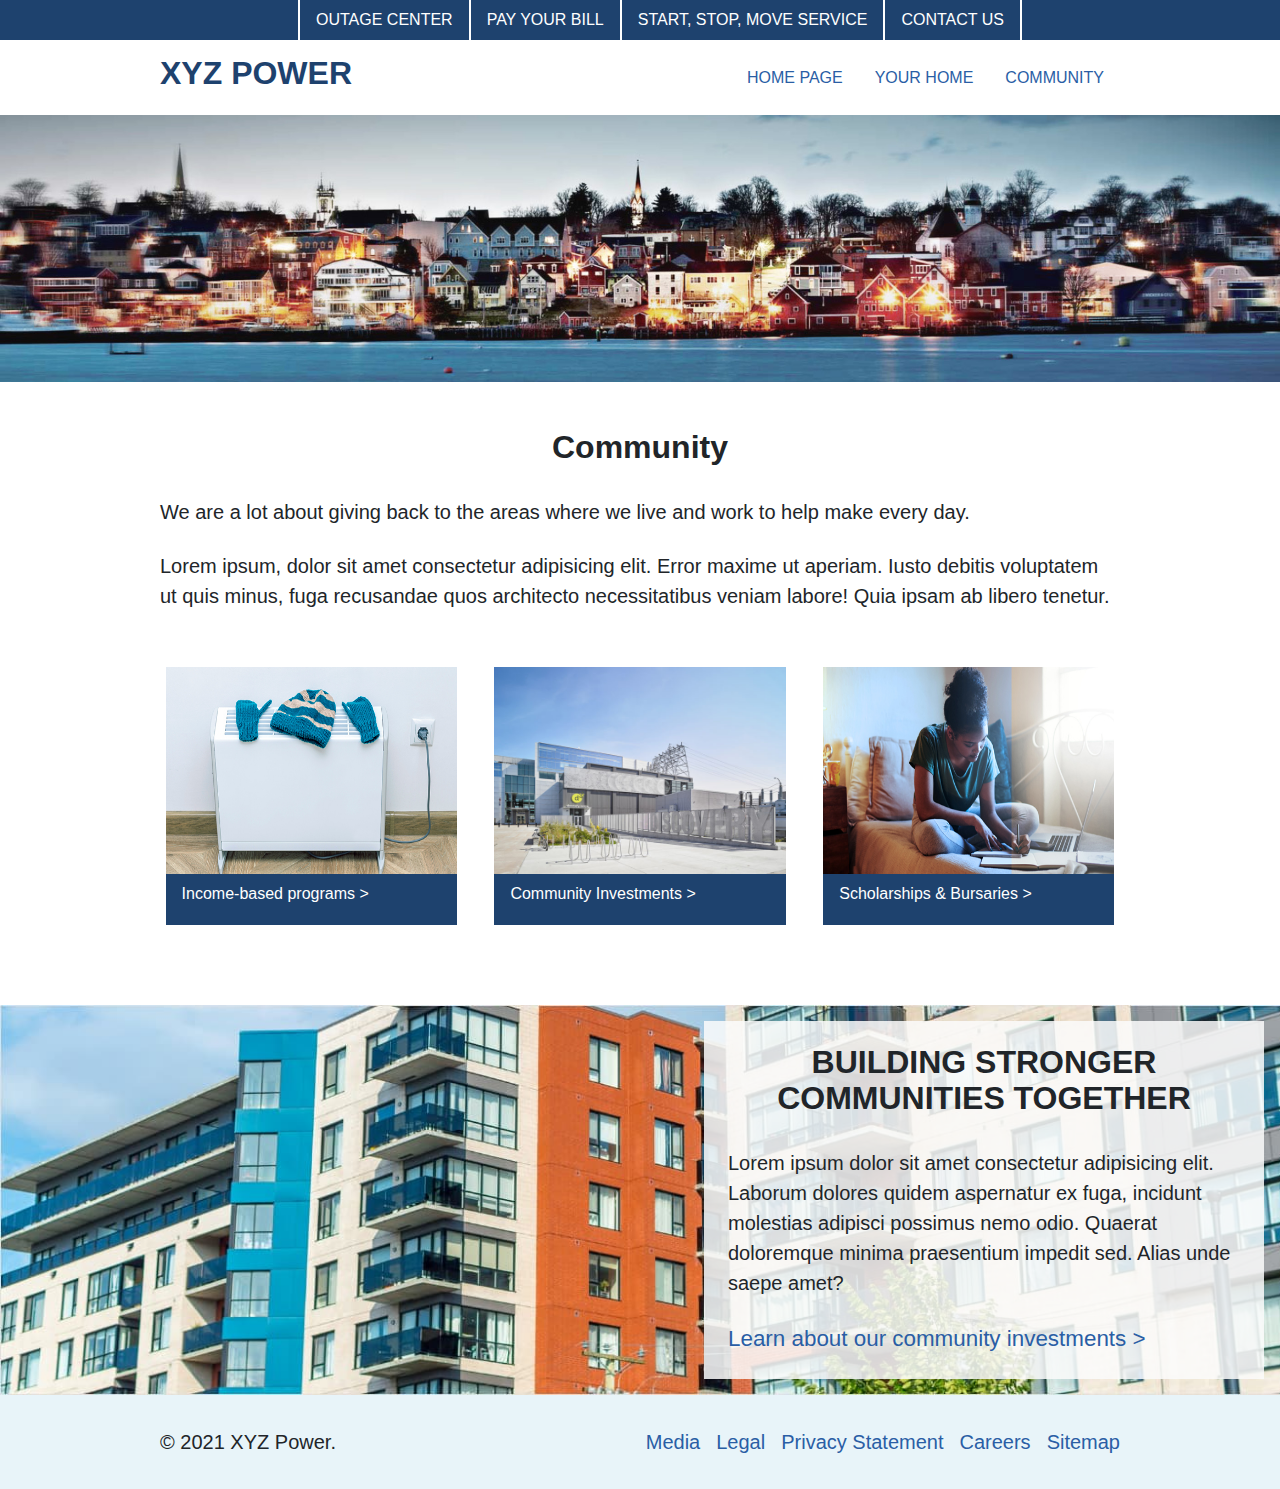
<file: assignment-1/community.html>
<!DOCTYPE html>
<html lang="en-us">
    <head>
        <meta charset="utf-8">
        <title>Assignment 1</title>
        <link rel="stylesheet" type="text/css" href="css/reset.css">
        <link rel="stylesheet" type="text/css" href="css/normalize.css">
        <link rel="stylesheet" type="text/css" href="css/reboot.css">
        <link rel="stylesheet" type="text/css" href="css/styles.css">
        <meta name="viewport" content="width=device-width, initial-scale=1">
        <script src="js/script.js" defer></script>
    </head>
    <body>
        <header class="header">
            <nav class="top-menu">
                <ul class="top-menu-items">
                    <li class="item">outage center</li>
                    <li class="item">pay your bill</li>
                    <li class="item">start, stop, move service</li>
                    <li class="item">contact us</li>
                </ul>
            </nav>
            <nav class="main-menu">
                <h1>XYZ Power</h1>
                <ul class="main-menu-items">
                    <li class="item"><a href="index.html">Home Page</a></li>
                    <li class="item"><a href="your-home.html">Your Home</a></li>
                    <li class="item"><a href="community.html">Community</a></li>
                </ul>
            </nav>
        </header>
        <main>
            <section class="community-hero">
                <img src="img/banner-community.jpg" alt="community banner">
            </section>
            <section class="community">
                <h2>Community</h2>
                <p>We are a lot about giving back to the areas where we live and work to help make every day.</p>
                <p>Lorem ipsum, dolor sit amet consectetur adipisicing elit. Error maxime ut aperiam. Iusto debitis voluptatem ut quis minus, fuga recusandae quos architecto necessitatibus veniam labore! Quia ipsam ab libero tenetur.</p>
                <section class="home-grid">
                    <div class="card">
                        <img src="img/community-1.jpg" alt="generic community image">
                        <span>Income-based programs ></span>
                    </div>
                    <div class="card">
                        <img src="img/community-2.jpg" alt="generic community image">
                        <span>Community Investments ></span>
                    </div>
                    <div class="card">
                        <img src="img/community-3.jpg" alt="generic community image">
                        <span>Scholarships & Bursaries ></span>
                    </div>
                </section>
            </section>
            <section class="bottom-image">
                <div class="overlay">
                    <div class="text">
                        <h3>Building stronger communities together</h3>
                        <p>Lorem ipsum dolor sit amet consectetur adipisicing elit. Laborum dolores quidem aspernatur ex fuga, incidunt molestias adipisci possimus nemo odio. Quaerat doloremque minima praesentium impedit sed. Alias unde saepe amet?</p>
                        <span>Learn about our community investments ></span>
                    </div>
                </div>            
            </section>
        </main>
        <footer class="footer">
            <nav class="footer-menu">
                <p>© 2021 XYZ Power.</p>
                <ul class="footer-items">
                    <li class="item">Media</li>
                    <li class="item">Legal</li>
                    <li class="item">Privacy Statement</li>
                    <li class="item">Careers</li>
                    <li class="item">Sitemap</li>
                </ul>
            </nav>
        </footer>
    </body>
</html>
</file>
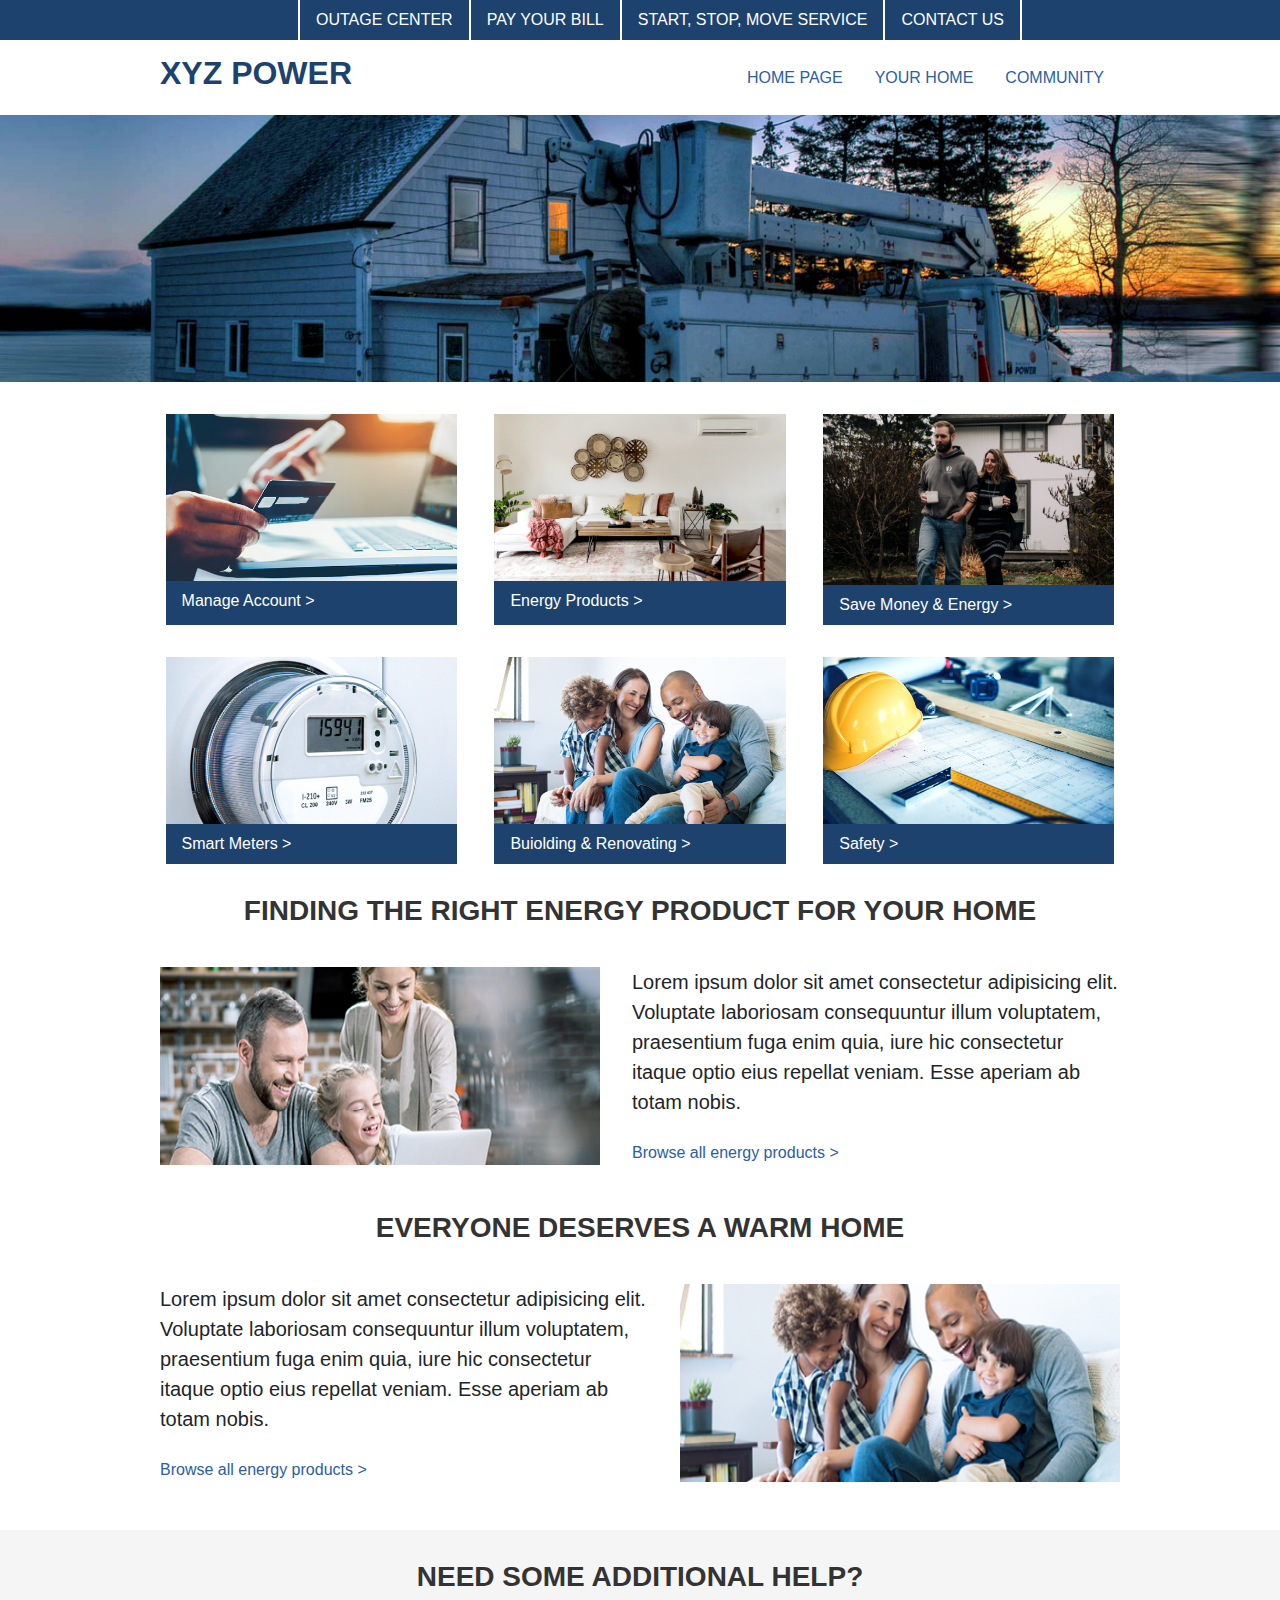
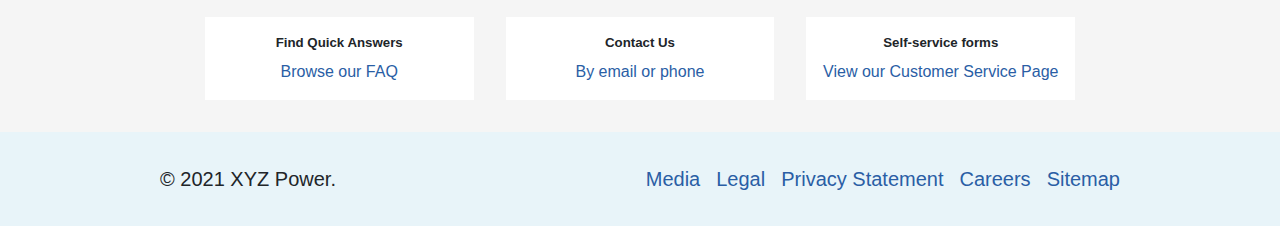
<file: assignment-1/your-home.html>
<!DOCTYPE html>
<html lang="en-us">
    <head>
        <meta charset="utf-8">
        <title>Assignment 1</title>
        <link rel="stylesheet" type="text/css" href="css/reset.css">
        <link rel="stylesheet" type="text/css" href="css/normalize.css">
        <link rel="stylesheet" type="text/css" href="css/reboot.css">
        <link rel="stylesheet" type="text/css" href="css/styles.css">
        <meta name="viewport" content="width=device-width, initial-scale=1">
        <script src="js/script.js" defer></script>
    </head>
    <body>
        <header class="header">
            <nav class="top-menu">
                <ul class="top-menu-items">
                    <li class="item">outage center</li>
                    <li class="item">pay your bill</li>
                    <li class="item">start, stop, move service</li>
                    <li class="item">contact us</li>
                </ul>
            </nav>
            <nav class="main-menu">
                <h1>XYZ Power</h1>
                <ul class="main-menu-items">
                    <li class="item"><a href="index.html">Home Page</a></li>
                    <li class="item"><a href="your-home.html">Your Home</a></li>
                    <li class="item"><a href="community.html">Community</a></li>
                </ul>
            </nav>
        </header>
        <main>
            <section class="home-hero">
                <img src="img/banner-your-home.jpg" alt="home banner">
            </section>
            <div class="home-container">
                <section class="home-grid">
                    <div class="card">
                        <img src="img/your-home-1.jpg" alt="generic home image">
                        <span>Manage Account ></span>
                    </div>
                    <div class="card">
                        <img src="img/your-home-2.jpg" alt="generic home image">
                        <span>Energy Products ></span>
                    </div>
                    <div class="card">
                        <img src="img/your-home-3.jpg" alt="generic home image">
                        <span>Save Money & Energy ></span>
                    </div>
                    <div class="card">
                        <img src="img/your-home-4.jpg" alt="generic home image">
                        <span>Smart Meters ></span>
                    </div>
                    <div class="card">
                        <img src="img/your-home-5.jpg" alt="generic home image">
                        <span>Buiolding & Renovating ></span>
                    </div>
                    <div class="card">
                        <img src="img/your-home-6.jpg" alt="generic home image">
                        <span>Safety ></span>
                    </div>
                </section>
                <section class="post">
                    <h2>Finding the right energy product for your home</h2>
                    <div class="content">
                        <img src="img/your-home-right-energy.jpg" alt="generic home image">
                        <div class="content-text">
                            <p>Lorem ipsum dolor sit amet consectetur adipisicing elit. Voluptate laboriosam consequuntur illum voluptatem, praesentium fuga enim quia, iure hic consectetur itaque optio eius repellat veniam. Esse aperiam ab totam nobis.</p>
                            <span>Browse all energy products ></span>
                        </div>
                    </div>
                </section>
                <section class="post">
                    <h2>Everyone deserves a warm home</h2>
                    <div class="content-2">
                        <img src="img/your-home-warm.jpg" alt="generic home image">
                        <div class="content-text">
                            <p>Lorem ipsum dolor sit amet consectetur adipisicing elit. Voluptate laboriosam consequuntur illum voluptatem, praesentium fuga enim quia, iure hic consectetur itaque optio eius repellat veniam. Esse aperiam ab totam nobis.</p>
                            <span>Browse all energy products ></span>
                        </div>
                    </div>    
                </section>
            </div> 
            <section class="cta">
                <h2>Need some additional help?</h2>
                <div class="small-cards">
                    <div class="small-card">
                        <h5>Find Quick Answers</h5>
                        <span>Browse our FAQ</span>
                    </div>
                    <div class="small-card">
                        <h5>Contact Us</h5>
                        <span>By email or phone</span>
                    </div>
                    <div class="small-card">
                        <h5>Self-service forms</h5>
                        <span>View our Customer Service Page</span>
                    </div>
                </div>
            </section>
        </main>
        <footer class="footer">
            <nav class="footer-menu">
                <p>© 2021 XYZ Power.</p>
                <ul class="footer-items">
                    <li class="item">Media</li>
                    <li class="item">Legal</li>
                    <li class="item">Privacy Statement</li>
                    <li class="item">Careers</li>
                    <li class="item">Sitemap</li>
                </ul>
            </nav>
        </footer>
    </body>
</html>
</file>
<file: assignment-1/css/styles.css>
body {
    background-color: #fff;
    font-family: 'Open Sans', Arial, sans-serif;
}


/* Typography */
ul {
    list-style: none;
}

h1 {
    font-size: 2rem;
    text-transform: uppercase;
    color:#1e426e;
}

h2 {
    font-size: 2rem;
}

h3 {
    font-size: 2rem;
    text-transform: uppercase;
}

h4 {
    font-size: 2rem;
}

p {
    font-size: 1.25rem;
}

button {
    font-size: 1.25rem;
}


/* Your Styles */

.header, .footer {
    width: 100%;
}

.top-menu {
    background-color:#1e426e;
    color: #fff;
    display: flex;
    justify-content: center;
}

.top-menu-items {
    display: flex;
    flex-wrap: nowrap;
    align-items: center;
    margin: 0;
}

.top-menu-items .item {
    text-transform: uppercase;
    color: #fff;
    font-size: 1rem;
    border-left: 2px solid #fff;
    padding: 0.5rem 1rem;
}

.top-menu-items .item:hover {
    background-color: #78a04d;
}

.top-menu .item:nth-child(4) {
    border-right: 2px solid #fff;
}

.main-menu {
    width: 60em;
    margin: 0 auto;
    padding: 1rem 0;
    display: flex;
    flex-wrap: nowrap;
    justify-content: space-between;
    align-items: center;
}

.main-menu-items {
    display: flex;
    justify-content: space-between;
    align-items: center;
    padding: 0;
}

.main-menu-items .item {
    text-transform: uppercase;
    font-size: 1rem;
    color:#2a5ea5;
    padding: 0 1rem;
}

.main-menu-items .item:hover {
    text-decoration: underline;
    color:#78a04d;
}

.footer {
    background-color: #e8f4f9;
    display: flex;
    align-items: center;
    padding: 2rem;
}

.footer-menu {
    display: flex;
    flex-wrap: nowrap;
    width: 60em;
    justify-content: space-between;
    margin: 0 auto;
    align-items: center;
}

.footer-items {
    display: flex;
    flex-wrap: nowrap;
    justify-content: flex-end;
    gap: 1rem;
    font-size: 1.25rem;
    color: #2a5ea5;
}

.footer-items .item:hover {
    color: #78a04d;
}


/* Index Page */

.hero-image {
    background-image: url("../img/banner-wind.jpg");
    height: 20em;
    background-size: cover;
    background-position: center;
    background-repeat: no-repeat;
}

.grid-container {
    background-color: #e8f4f9;
    display: flex;
    justify-content: center;
    align-items: center;
}

.grid {
    display: flex;
    flex-wrap: nowrap;
    justify-content: center;
    gap: 1rem;
    width: 60em;
    margin: 1rem 0;
    padding: 0;
}

.grid .item {
    display: flex;
    align-items: center;
    text-align: center;
    background-color: #fff;
    border: 1px solid #e2e2e2;
    padding: 0 0.35rem;
    font-size: 1rem;
    flex-basis: 0;
    flex: 1 1 0px;
    color: #154e9c;
}

.grid .item:hover {
    background-color: #1e426e;
    color: #fff;
}

.stats-container {
    display: flex;
    flex-basis: 0;
    flex-wrap: nowrap;
    gap: 2rem;
    width: 60em;
    margin: 1.5rem auto;
}

.stats {
    display: flex;
    flex-direction: column;
    text-align: center;
    padding: 2.5rem;
    gap: 1rem;
    border: 1px solid #f5f5f5;
    flex: 1 0 60%;
}

.charts {
    display: flex;
    flex-direction: row;
    justify-content: space-between;
    gap: 1rem;
    align-items: center;
}

svg {
    width: 100%;
    height: 100%;
}

.bar-chart div {
    font: 12px sans-serif;
    background-color: #750CE8;
    text-align: right;
    padding: 3px;
    margin: 1px;
    color: white;
    flex: 1 0 50%;
}

.aside {
    display: flex;
    flex-direction: column;
    text-align: center;
    padding: 2.5rem 1rem;
    background-color: #f5f5f5;
    gap: 1rem;
    margin: 0;
}

text {
    fill: #333;
    font-family: "Roboto", sans-serif;
    font-size: .75rem;
}

button {
    background-color: #1e426e;
    border: 1px solid #1e426e;
    width: 80%;
    margin: 0 auto;
    color: #fff;
    text-transform: capitalize;
    padding: .75rem;
}

button:hover {
    background-color: #e8f4f9;
    color: #1e426e;
}


/* Your home page */

.home-container {
    width: 60em;
    margin: 0 auto;
}

.home-grid {
    display: flex;
    flex-wrap: wrap;
    justify-content: space-evenly;
    margin: 2rem 0;
    gap: 2rem;
    padding: 0;
}

.home-grid .card {
    display: flex;
    flex-direction: column;
    flex: 0 1 calc(32% - 1em);
    background-color:#1e426e;
    color: #fff;
}

.home-grid .card:hover {
    background-color: #2a5ea5;
}


.home-grid .card span {
    padding: 0.5rem 1rem;
}

.post {
    display: flex;
    flex-direction: column;
    margin: 1rem 0;
}

.content {
    display: flex;
    flex-direction: row;
    flex-wrap: nowrap;
    gap: 2rem;
    margin: 2rem 0;
}

.content-2 {
    display: flex;
    flex-direction: row-reverse;
    flex-wrap: nowrap;
    gap: 2rem;
    margin: 2rem 0;
}

.post h2 {
    font-size: 1.75rem;
    text-transform: uppercase;
    text-align: center;
    color:#333
}

.content-text {
    display: flex;
    flex-direction: column;
    gap: 1.5rem;
}

.content-text span {
    color: #2a5ea5;
}


.content-text span:hover {
    color: #78a04d;
}

.cta {
    background-color: #f5f5f5;
    text-align: center;
    padding: 2rem;
}

.cta h2 {
    font-size: 1.75rem;
    text-transform: uppercase;
    color:#333
}

.small-cards {
    display: flex;
    flex-wrap: nowrap;
    justify-content: center;
    gap: 2rem;
}

.small-card {
    background-color: #fff;
    flex: 0 1 calc(30% - 6em);
    padding: 1rem 0;
    margin-top: 1rem;
}

.small-card span {
    color: #2a5ea5;
}


/* Community Page */

.community {
    width: 60em;
    margin: 0 auto;
    display: flex;
    flex-direction: column;
    padding: 3rem 0;
    gap: 1.5rem;
}

.community h2 {
    text-align: center;
}

.community img {
    height: 80%;
}

.bottom-image {
    display: flex;
    flex-direction: column;
    background-image: url("../img/building-stronger.jpg");
    width: 100vw;
    align-self: center;
    background-repeat: no-repeat;
    background-size: cover;
    align-items: flex-end;
    justify-content: center;
}

.overlay {
    width: 35em;
    background: rgba(251, 252, 251, 0.85);
    margin: 1rem;
}

.text{
    display: flex;
    flex-direction: column;
    gap: 1.5rem;
}

.text span {
    color: #2a5ea5;
}

.text span:hover {
    color: #78a04d;
}

.bottom-image .text h3 {
    text-align: center;
}

.bottom-image .text {
    font-size: 1.4rem;
    text-align: left;
    padding: 1.5rem;
}

/* MEDIA QUERIES */

/* Medium Screens 800px */

@media screen and (max-width: 1200px){

    .top-menu {
        display: flex;
        flex-wrap: nowrap;
        justify-content: center;
    }
    
    .top-menu-items {
        padding: 0;
        width: 100%;
    }

    .top-menu .item {
        display: flex;
        justify-content: center;
        align-items: center;
        text-align: center;
        width: 25%;
        height: 4rem;
        border-left: 2px solid #fff;
    }
    
    .top-menu .item:nth-child(1) {
        border-left: none;
    }

    .top-menu .item:nth-child(4) {
        border-right: none;
    }

    .main-menu {
        width: 100%;
        padding: 1.5rem;
    }

    .main-menu-items .item {
        font-size: 1.25rem;
    }
        
    .hero-image {
        height: 15em;
        background-position: center right;
    }
     
    .grid {
        flex-wrap: wrap;
        gap: 1.5rem;
        margin: 1.5rem;
    }

    .grid .item {
        width: 30%;
        padding: 0.75rem;
        flex-basis: auto;
        font-size: 1.25rem;
        justify-content: center;
    }

    .stats-container {
        gap: 1.5rem;
        max-width: 100%;
    }

    .stats {
        margin-left: 1.5rem;
        flex: 0 1 40%;
        padding: 1.5rem 0;
    }

    .charts {
        justify-content: center;
    }

    svg {
        width: 10em;
        height: 10em;
    }

    .aside {
        margin-right: 1.5rem;
        flex: 0 1 60%;
    }
    
    button {
        width: 80%;
    }
    .home-grid {
        padding: 0 2rem;
    }

    .post {
        margin: 3rem 2rem;
    }

    .small-card {
        flex: 0 1 calc(30%);
    }

    .community {
        width: 100%;
    }

    .community h2,
    .community p {
        padding: 0 2rem;
    }
   
    .overlay {
        width: 80%;
    }
}

/* Small screens */

@media only screen and (max-width: 799px) {
    
    .main-menu {
        flex-direction: column;
    }

    .grid .item {
        width: 47%;
    }

    .stats-container {
        flex-direction: column;
    }

    .stats {
        margin: 0;
        padding: 1.5rem 0;
        gap: 2rem;
        border: none;
        padding: 1.5rem;
    }

    .charts {
        gap: 0.5rem;
    }

    svg {
        width: 80%;
        height: 80%;
    }

    .aside {
        margin: 0;
        background-color: #fff;
        gap: 2rem;
        padding: 1.5rem;
    }
    
    button {
        width: 90%;
    }

    .footer {
        width: 100%;
    }

    .footer-menu {
        flex-direction: column;
        align-items: flex-start;
        gap: 1rem;
    }

    .footer-items {
        padding: 0;
        flex-wrap: wrap;
        justify-content: flex-start;
    }
    
    .home-grid {
        padding: 0 2rem;
    }

    .home-grid .card {
        display: flex;
        flex-direction: column-reverse;
        flex: 0 1 calc(50% - 1em);
    }

    .content,
    .content-2 {
        flex-direction: column;
    }

    .small-cards {
        flex-direction: column;
    }

    .small-card {
        padding: 3rem;
        border: 1px solid #e2e2e2;
    }

    .small-card h5 {
        text-transform: uppercase;
        font-weight: normal;
        font-size: 1.25rem;
    }

    .small-card span {
        font-size: 1.25rem;
    }

    .community .home-grid {
        flex-direction: column;
    }

    .bottom-image {
        align-items: center;
    }

    .overlay {
        width: calc(100vw - 3em);
        margin: 2em 0;
    }
}
</file>
<file: assignment-1/css/reboot.css>
/*!
 * Bootstrap Reboot v4.5.0 (https://getbootstrap.com/)
 * Copyright 2011-2020 The Bootstrap Authors
 * Copyright 2011-2020 Twitter, Inc.
 * Licensed under MIT (https://github.com/twbs/bootstrap/blob/master/LICENSE)
 * Forked from Normalize.css, licensed MIT (https://github.com/necolas/normalize.css/blob/master/LICENSE.md)
 */
 *,
 *::before,
 *::after {
   box-sizing: border-box;
 }
 
 html {
   font-family: sans-serif;
   line-height: 1.15;
   -webkit-text-size-adjust: 100%;
   -webkit-tap-highlight-color: rgba(0, 0, 0, 0);
 }
 
 article, aside, figcaption, figure, footer, header, hgroup, main, nav, section {
   display: block;
 }
 
 body {
   margin: 0;
   font-family: -apple-system, BlinkMacSystemFont, "Segoe UI", Roboto, "Helvetica Neue", Arial, "Noto Sans", sans-serif, "Apple Color Emoji", "Segoe UI Emoji", "Segoe UI Symbol", "Noto Color Emoji";
   font-size: 1rem;
   font-weight: 400;
   line-height: 1.5;
   color: #212529;
   text-align: left;
   background-color: #fff;
 }
 
 [tabindex="-1"]:focus:not(:focus-visible) {
   outline: 0 !important;
 }
 
 hr {
   box-sizing: content-box;
   height: 0;
   overflow: visible;
 }
 
 h1, h2, h3, h4, h5, h6 {
   margin-top: 0;
   margin-bottom: 0.5rem;
 }
 
 p {
   margin-top: 0;
   margin-bottom: 1rem;
 }
 
 abbr[title],
 abbr[data-original-title] {
   text-decoration: underline;
   -webkit-text-decoration: underline dotted;
   text-decoration: underline dotted;
   cursor: help;
   border-bottom: 0;
   -webkit-text-decoration-skip-ink: none;
   text-decoration-skip-ink: none;
 }
 
 address {
   margin-bottom: 1rem;
   font-style: normal;
   line-height: inherit;
 }
 
 ol,
 ul,
 dl,
 p {
   margin-top: 0;
   margin-bottom: 0;
 }
 
 ol ol,
 ul ul,
 ol ul,
 ul ol {
   margin-bottom: 0;
 }
 
 dt {
   font-weight: 700;
 }
 
 dd {
   margin-bottom: .5rem;
   margin-left: 0;
 }
 
 blockquote {
   margin: 0 0 1rem;
 }
 
 b,
 strong {
   font-weight: bolder;
 }
 
 small {
   font-size: 80%;
 }
 
 sub,
 sup {
   position: relative;
   font-size: 75%;
   line-height: 0;
   vertical-align: baseline;
 }
 
 sub {
   bottom: -.25em;
 }
 
 sup {
   top: -.5em;
 }
 
 a {
   color: #007bff;
   text-decoration: none;
   background-color: transparent;
 }
 
 a:hover {
   color: #0056b3;
   text-decoration: underline;
 }
 
 a:not([href]) {
   color: inherit;
   text-decoration: none;
 }
 
 a:not([href]):hover {
   color: inherit;
   text-decoration: none;
 }
 
 pre,
 code,
 kbd,
 samp {
   font-family: SFMono-Regular, Menlo, Monaco, Consolas, "Liberation Mono", "Courier New", monospace;
   font-size: 1em;
 }
 
 pre {
   margin-top: 0;
   margin-bottom: 1rem;
   overflow: auto;
   -ms-overflow-style: scrollbar;
 }
 
 figure {
   margin: 0 0 1rem;
 }
 
 img {
   vertical-align: middle;
   border-style: none;
 }
 
 svg {
   overflow: hidden;
   vertical-align: middle;
 }
 
 table {
   border-collapse: collapse;
 }
 
 caption {
   padding-top: 0.75rem;
   padding-bottom: 0.75rem;
   color: #6c757d;
   text-align: left;
   caption-side: bottom;
 }
 
 th {
   text-align: inherit;
 }
 
 label {
   display: inline-block;
   margin-bottom: 0.5rem;
 }
 
 button {
   border-radius: 0;
 }
 
 button:focus {
   outline: 1px dotted;
   outline: 5px auto -webkit-focus-ring-color;
 }
 
 input,
 button,
 select,
 optgroup,
 textarea {
   margin: 0;
   font-family: inherit;
   font-size: inherit;
   line-height: inherit;
 }
 
 button,
 input {
   overflow: visible;
 }
 
 button,
 select {
   text-transform: none;
 }
 
 [role="button"] {
   cursor: pointer;
 }
 
 select {
   word-wrap: normal;
 }
 
 button,
 [type="button"],
 [type="reset"],
 [type="submit"] {
   -webkit-appearance: button;
 }
 
 button:not(:disabled),
 [type="button"]:not(:disabled),
 [type="reset"]:not(:disabled),
 [type="submit"]:not(:disabled) {
   cursor: pointer;
 }
 
 button::-moz-focus-inner,
 [type="button"]::-moz-focus-inner,
 [type="reset"]::-moz-focus-inner,
 [type="submit"]::-moz-focus-inner {
   padding: 0;
   border-style: none;
 }
 
 input[type="radio"],
 input[type="checkbox"] {
   box-sizing: border-box;
   padding: 0;
 }
 
 textarea {
   overflow: auto;
   resize: vertical;
 }
 
 fieldset {
   min-width: 0;
   padding: 0;
   margin: 0;
   border: 0;
 }
 
 legend {
   display: block;
   width: 100%;
   max-width: 100%;
   padding: 0;
   margin-bottom: .5rem;
   font-size: 1.5rem;
   line-height: inherit;
   color: inherit;
   white-space: normal;
 }
 
 progress {
   vertical-align: baseline;
 }
 
 [type="number"]::-webkit-inner-spin-button,
 [type="number"]::-webkit-outer-spin-button {
   height: auto;
 }
 
 [type="search"] {
   outline-offset: -2px;
   -webkit-appearance: none;
 }
 
 [type="search"]::-webkit-search-decoration {
   -webkit-appearance: none;
 }
 
 ::-webkit-file-upload-button {
   font: inherit;
   -webkit-appearance: button;
 }
 
 output {
   display: inline-block;
 }
 
 summary {
   display: list-item;
   cursor: pointer;
 }
 
 template {
   display: none;
 }
 
 [hidden] {
   display: none !important;
 }
</file>
